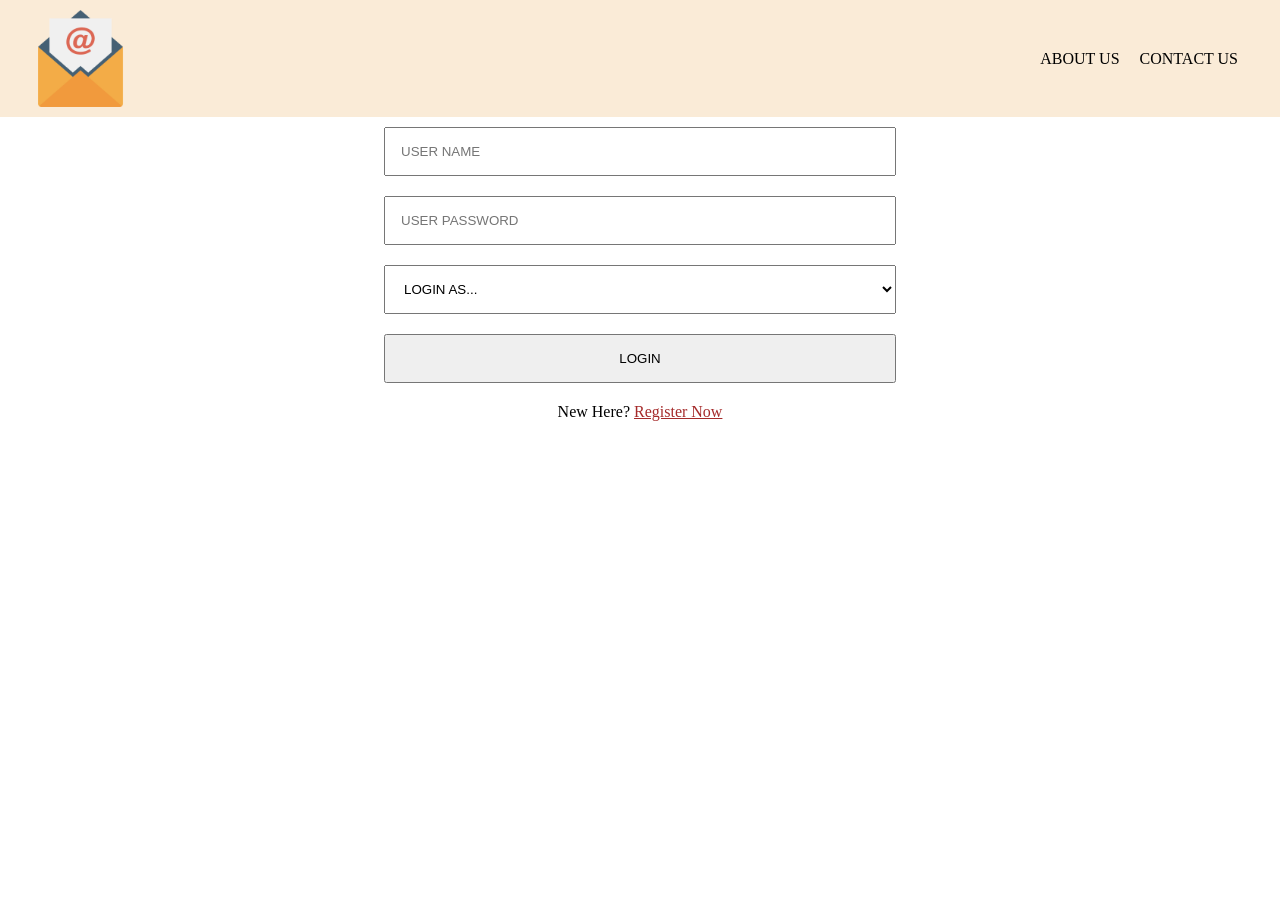
<file: index.html>
<!DOCTYPE html>
<html lang="en">

<head>
    <meta charset="UTF-8">
    <meta http-equiv="X-UA-Compatible" content="IE=edge">
    <meta name="viewport" content="width=device-width, initial-scale=1.0">
    <title>POST OFFICE MAIL</title>
    <link rel="stylesheet" href="./styles/index.css">
</head>

<body>
    <header>
        <div class="headerDiv">
            <img src="./resource/logo.png" alt="MAIL LOGO">
            <nav>
                <ul>
                    <li>ABOUT US</li>
                    <li>CONTACT US</li>
                </ul>
            </nav>
        </div>
    </header>
    <div class="container">
        <div class="loginDiv">
            <form action="" onsubmit="loginForm(event)">
                <input type="text" name="userName" placeholder="USER NAME">
                <input type="password" name="userPassword" placeholder="USER PASSWORD">
                <select name="userType" id="">
                    <option value="" selected disabled>LOGIN AS...</option>
                    <option value="user">USER</option>
                    <option value="admin">ADMIN</option>
                </select>
                <input type="submit" value="LOGIN">
            </form>
            <div class="loginText">
                <p>New Here? <span onclick="clicked()">Register Now</span></p>
            </div>
        </div>
    </div>

    <script defer src="./scripts/index.js"></script>
</body>

</html>
</file>
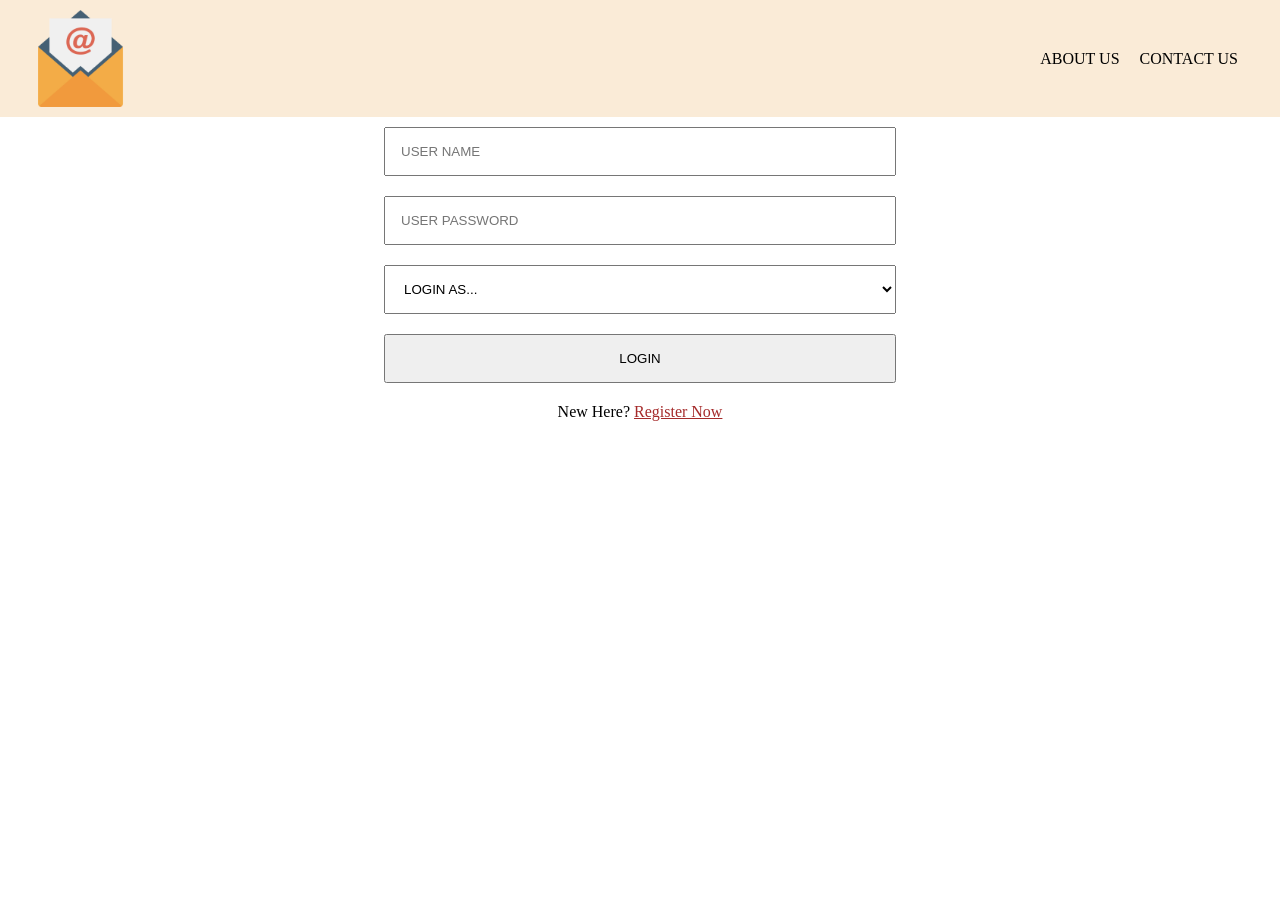
<file: pages/admin.html>
<!DOCTYPE html>
<html lang="en">
<head>
    <meta charset="UTF-8">
    <meta http-equiv="X-UA-Compatible" content="IE=edge">
    <meta name="viewport" content="width=device-width, initial-scale=1.0">
    <title>ADMIN - POST OFFICE MAIL</title>
    <link rel="stylesheet" href="../styles/admin.css">
    <link rel="stylesheet" href="../styles/index.css">
</head>
<body>
    <header>
        <div class="headerDiv">
            <img src="../resource/logo.png" alt="MAIL LOGO">
            <nav>
                <ul>
                    <li>ABOUT US</li>
                    <li>CONTACT US</li>
                    <li><button onclick="logoutClick()">LOGOUT</button></li>
                </ul>
            </nav>
        </div>
    </header>
    <div class="container">
        <div class="typeText"><h2>TYPE : ADMIN</h2></div>
        <div class="allMsg">
            
        </div>
    </div>
    
<script defer src="../scripts/admin.js"></script>
</body>
</html>
</file>
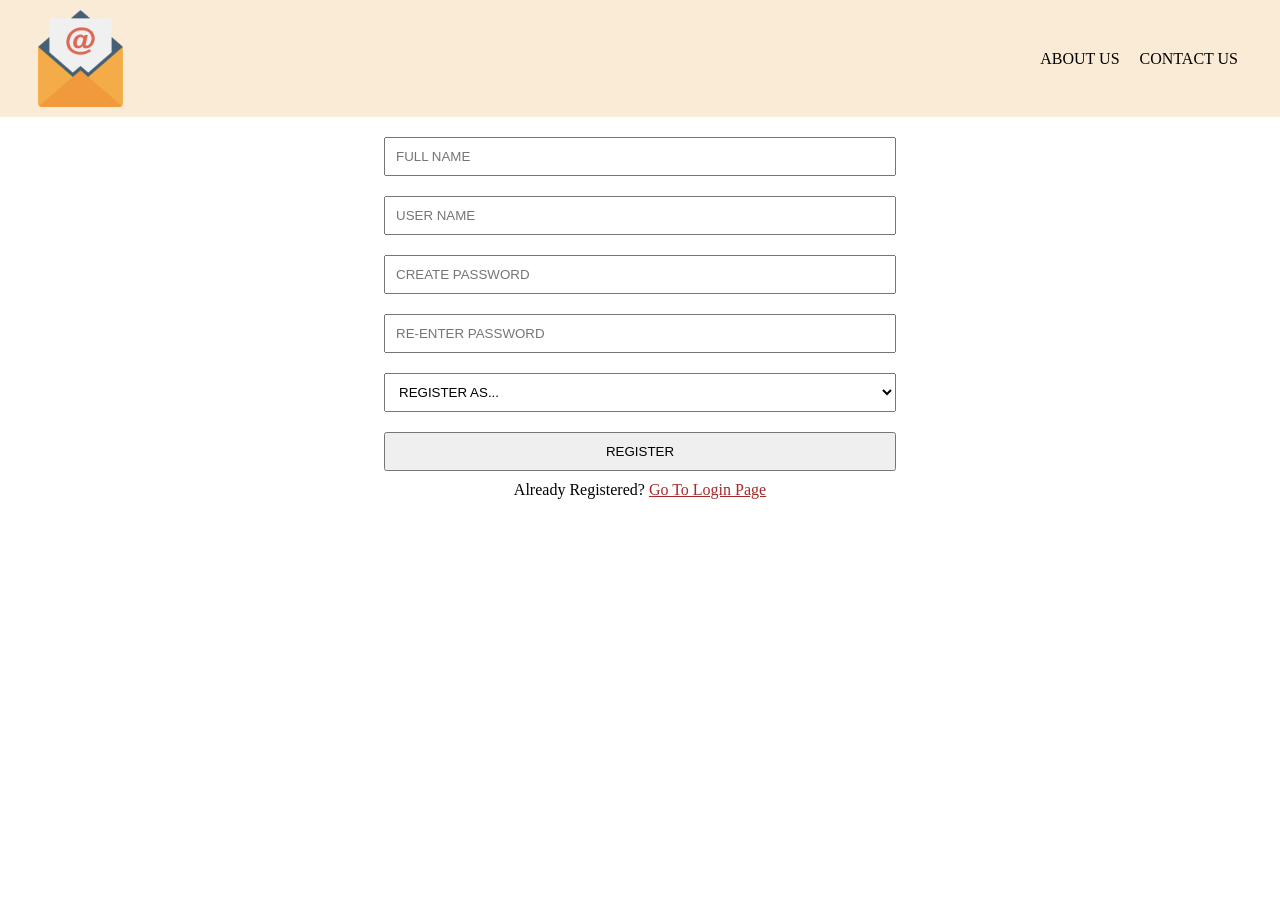
<file: pages/register.html>
<!DOCTYPE html>
<html lang="en">

<head>
    <meta charset="UTF-8">
    <meta http-equiv="X-UA-Compatible" content="IE=edge">
    <meta name="viewport" content="width=device-width, initial-scale=1.0">
    <title>REGISTER - POST OFFICE MAIL</title>
    <link rel="stylesheet" href="../styles/register.css">
    <link rel="stylesheet" href="../styles/index.css">
</head>

<body>
    <header>
        <div class="headerDiv">
            <img src="../resource/logo.png" alt="MAIL LOGO">
            <nav>
                <ul>
                    <li>ABOUT US</li>
                    <li>CONTACT US</li>
                </ul>
            </nav>
        </div>
    </header>
    <div class="container">
        <div class="registerDiv">
            <form action="" onsubmit="registerForm(event)">
                <input oninput="inputCheck(this)" type="text" name="fullName" placeholder="FULL NAME">
                <input oninput="inputCheck(this)" type="text" name="userName" placeholder="USER NAME">
                <input oninput="inputCheck(this)" type="password" name="userPassword" placeholder="CREATE PASSWORD">
                <input oninput="inputCheck(this)" type="password" name="rePassword" placeholder="RE-ENTER PASSWORD">
                <select name="userType" id="">
                    <option value="" selected disabled>REGISTER AS...</option>
                    <option value="user">USER</option>
                    <option value="admin">ADMIN</option>
                </select>
                <input type="submit" value="REGISTER">
            </form>
            <div class="registerText">
                <p>Already Registered? <span onclick="clicked()">Go To Login Page</span></p>
            </div>
        </div>
    </div>

    <script defer src="../scripts/register.js"></script>
</body>

</html>
</file>
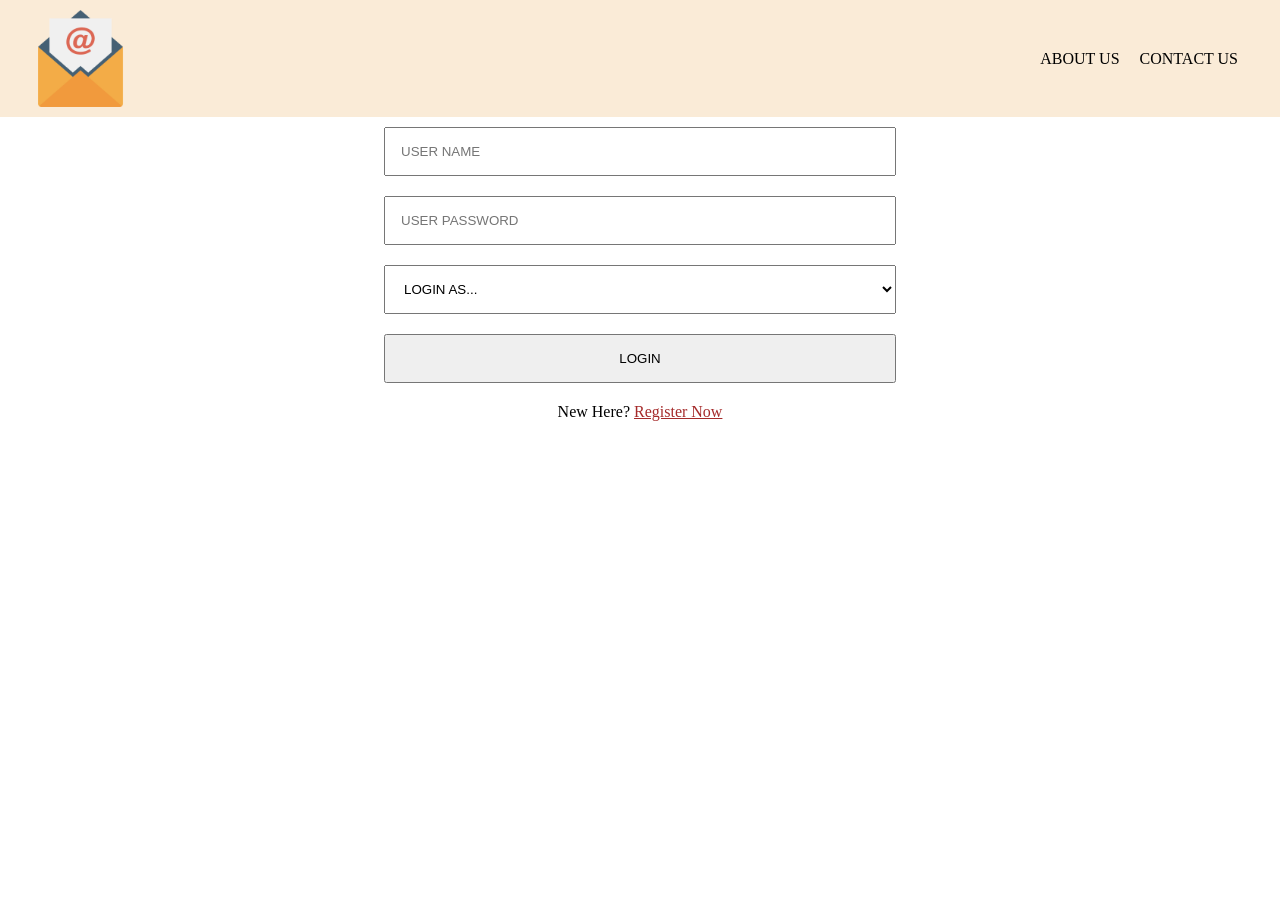
<file: pages/user.html>
<!DOCTYPE html>
<html lang="en">
<head>
    <meta charset="UTF-8">
    <meta http-equiv="X-UA-Compatible" content="IE=edge">
    <meta name="viewport" content="width=device-width, initial-scale=1.0">
    <title>USER - POST OFFICE MAIL</title>
    <link rel="stylesheet" href="../styles/user.css">
    <link rel="stylesheet" href="../styles/index.css">
</head>
<body>
    <header>
        <div class="headerDiv">
            <img src="../resource/logo.png" alt="MAIL LOGO">
            <nav>
                <ul>
                    <li>ABOUT US</li>
                    <li>CONTACT US</li>
                    <li><button onclick="logoutClick()">LOGOUT</button></li>
                </ul>
            </nav>
        </div>
    </header>
    <div class="container">
        <div class="typeText"><h2>TYPE : USER</h2></div>
        <div class="createMsg">
            <form action="" onsubmit="createMsgSubmit(event)">
                <textarea name="msg" id="msg" cols="30" rows="10"></textarea>
                <input type="submit">
            </form>
        </div>
        <div class="allMsg">

        </div>
    </div>
    
<script defer src="../scripts/user.js"></script>
</body>
</html>
</file>
<file: styles/index.css>
* {
    margin: 0;
    padding: 0;
    box-sizing: border-box;
}
header{
    width: 100%;
    background-color: antiquewhite;
}
header div{
    width: 95%;
    margin: 0 auto;
    text-align: center;
    padding: 10px 0;
    display: flex;
    align-items: center;
    justify-content: space-between;
}
header img{
    width: 8%;
    object-fit: contain;
}
header nav ul{
    list-style: none;
    display: flex;
    align-items: center;
}
header nav ul li{
    margin: 0 10px;
}
.container{
    width: 80%;
    margin: 0 auto;
}

/* ------------------------------- */
.loginDiv{
    padding: 10px 0;
}
.loginDiv form{
    display: flex;
    flex-direction: column;
    justify-content: center;
    align-items: center;
}
.loginDiv form input, .loginDiv form select{
    margin-bottom: 20px;
    padding: 15px;
    width: 50%;
}
.loginText{
    text-align: center;
}
.loginText p span{
    text-decoration: underline;
    cursor: pointer;
    color: brown;
}
</file>
<file: styles/admin.css>
.headerDiv nav li button{
    padding: 10px;
}
</file>
<file: styles/register.css>
.registerDiv{
    padding: 10px 0;
}
.registerDiv form{
    display: flex;
    flex-direction: column;
    justify-content: center;
    align-items: center;
}
.registerDiv form input, .registerDiv form select{
    margin: 10px;
    padding: 10px;
    width: 50%;
}
.registerText{
    text-align: center;
}
.registerText p span{
    text-decoration: underline;
    cursor: pointer;
    color: brown;
}
</file>
<file: styles/user.css>
.headerDiv nav li button{
    padding: 10px;
}
.container form{
    display: flex;
    flex-direction: column;
    justify-content: center;
    align-items: center;
}
.container form textarea, .container form input{
    margin-bottom: 20px;
    padding: 15px;
    width: 50%;
}
</file>
